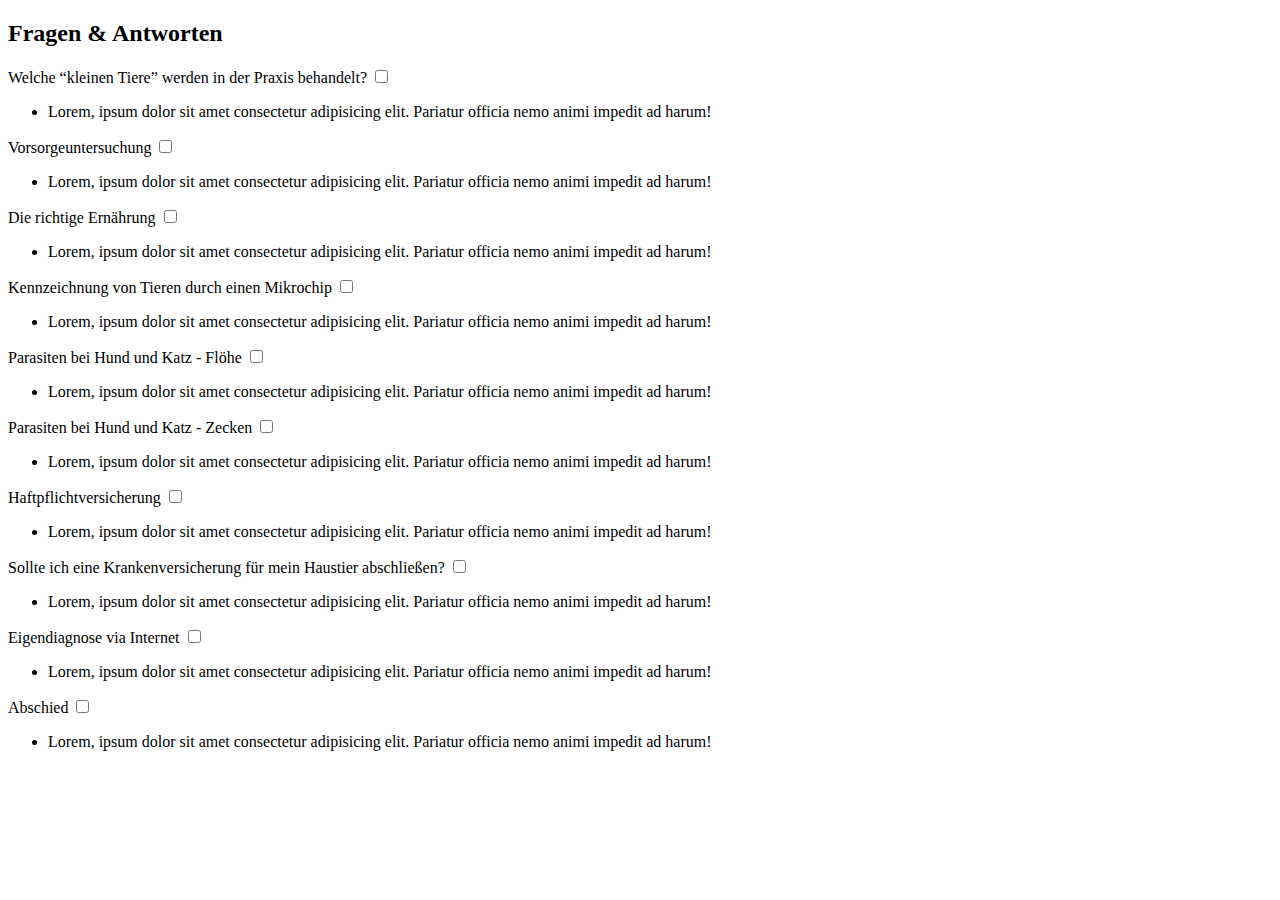
<file: faq.html>
<!DOCTYPE html>
<html lang="en">
  <head>
    <meta charset="UTF-8" />
    <meta name="viewport" content="width=device-width, initial-scale=1.0" />
    <title>Document</title>
    <script>

        
      const dropdowns = document.querySelectorAll(".faq__dropdown");
      const checkboxes = document.querySelectorAll('input[type="checkbox"]');

      checkboxes.forEach((checkbox) => {
        checkbox.addEventListener("change", function () {
          if (this.checked) {
            // Close all other open dropdowns
            dropdowns.forEach((dropdown) => {
              const otherCheckbox = dropdown.querySelector(
                'input[type="checkbox"]'
              );
              if (otherCheckbox !== this && otherCheckbox.checked) {
                otherCheckbox.checked = false;
              }
            });
          }
        });
      });

      function openMenu() {
        document.body.classList += " menu--open";
      }

      function closeMenu() {
        document.body.classList.remove("menu--open");
      }
    </script>
  </head>
  <body>
    <section class="faqs">
      <div class="row">
        <div class="faq__container">
          <div class="faq__info--wrapper">
            <h2>Fragen & Antworten</h2>
            <div class="faq__questions">
              <div class="faq__dropdown">
                <label for="touch"
                  ><span
                    >Welche “kleinen Tiere” werden in der Praxis behandelt?
                  </span></label
                >
                <input type="checkbox" id="touch" />
                <ul class="slide">
                  <li>
                    Lorem, ipsum dolor sit amet consectetur adipisicing elit.
                    Pariatur officia nemo animi impedit ad harum!
                  </li>
                </ul>
              </div>
              <div class="faq__dropdown">
                <label for="touch2"><span>Vorsorgeuntersuchung</span></label>
                <input type="checkbox" id="touch2" />
                <ul class="slide">
                  <li>
                    Lorem, ipsum dolor sit amet consectetur adipisicing elit.
                    Pariatur officia nemo animi impedit ad harum!
                  </li>
                </ul>
              </div>
              <div class="faq__dropdown">
                <label for="touch3"><span>Die richtige Ernährung</span></label>
                <input type="checkbox" id="touch3" />
                <ul class="slide">
                  <li>
                    Lorem, ipsum dolor sit amet consectetur adipisicing elit.
                    Pariatur officia nemo animi impedit ad harum!
                  </li>
                </ul>
              </div>
              <div class="faq__dropdown">
                <label for="touch4"
                  ><span
                    >Kennzeichnung von Tieren durch einen Mikrochip</span
                  ></label
                >
                <input type="checkbox" id="touch4" />
                <ul class="slide">
                  <li>
                    Lorem, ipsum dolor sit amet consectetur adipisicing elit.
                    Pariatur officia nemo animi impedit ad harum!
                  </li>
                </ul>
              </div>
              <div class="faq__dropdown">
                <label for="touch5"
                  ><span>Parasiten bei Hund und Katz - Flöhe</span></label
                >
                <input type="checkbox" id="touch5" />
                <ul class="slide">
                  <li>
                    Lorem, ipsum dolor sit amet consectetur adipisicing elit.
                    Pariatur officia nemo animi impedit ad harum!
                  </li>
                </ul>
              </div>
              <div class="faq__dropdown">
                <label for="touch6"
                  ><span>Parasiten bei Hund und Katz - Zecken</span></label
                >
                <input type="checkbox" id="touch6" />
                <ul class="slide">
                  <li>
                    Lorem, ipsum dolor sit amet consectetur adipisicing elit.
                    Pariatur officia nemo animi impedit ad harum!
                  </li>
                </ul>
              </div>
              <div class="faq__dropdown">
                <label for="touch7"><span>Haftpflichtversicherung</span></label>
                <input type="checkbox" id="touch7" />
                <ul class="slide">
                  <li>
                    Lorem, ipsum dolor sit amet consectetur adipisicing elit.
                    Pariatur officia nemo animi impedit ad harum!
                  </li>
                </ul>
              </div>
              <div class="faq__dropdown">
                <label for="touch8"
                  ><span
                    >Sollte ich eine Krankenversicherung für mein Haustier
                    abschließen?</span
                  ></label
                >
                <input type="checkbox" id="touch8" />
                <ul class="slide">
                  <li>
                    Lorem, ipsum dolor sit amet consectetur adipisicing elit.
                    Pariatur officia nemo animi impedit ad harum!
                  </li>
                </ul>
              </div>
              <div class="faq__dropdown">
                <label for="touch9"
                  ><span>Eigendiagnose via Internet</span></label
                >
                <input type="checkbox" id="touch9" />
                <ul class="slide">
                  <li>
                    Lorem, ipsum dolor sit amet consectetur adipisicing elit.
                    Pariatur officia nemo animi impedit ad harum!
                  </li>
                </ul>
              </div>
              <div class="faq__dropdown">
                <label for="touch10"><span>Abschied</span></label>
                <input type="checkbox" id="touch10" />
                <ul class="slide">
                  <li>
                    Lorem, ipsum dolor sit amet consectetur adipisicing elit.
                    Pariatur officia nemo animi impedit ad harum!
                  </li>
                </ul>
              </div>
            </div>
          </div>
        </div>
      </div>
    </section>
  </body>
</html>
</file>
